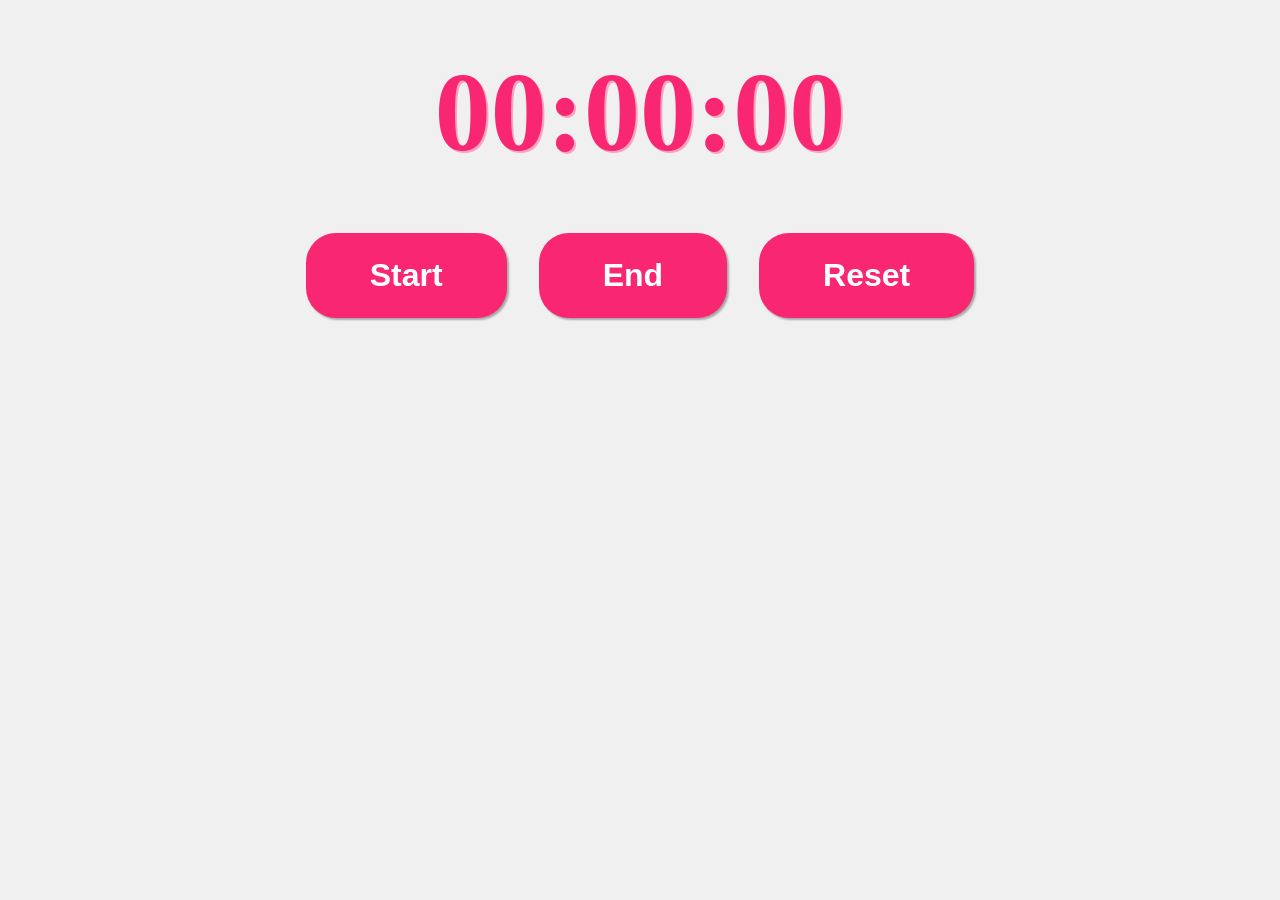
<file: index.html>
<!DOCTYPE html>
<html lang="en">
<head>
    <meta charset="UTF-8">
    <meta name="viewport" content="width=device-width, initial-scale=1.0">
    <title>StopWatch</title>
    <link rel="stylesheet" href="style.css">
</head>
<body>
    <div id="timer">00:00:00</div>
    <div id="button">
        <button id="start">Start</button>
        <button id="stop">End</button>
        <button id="reset">Reset</button>
    </div>
    <script src="style.js"></script>
</body>
</html>
</file>
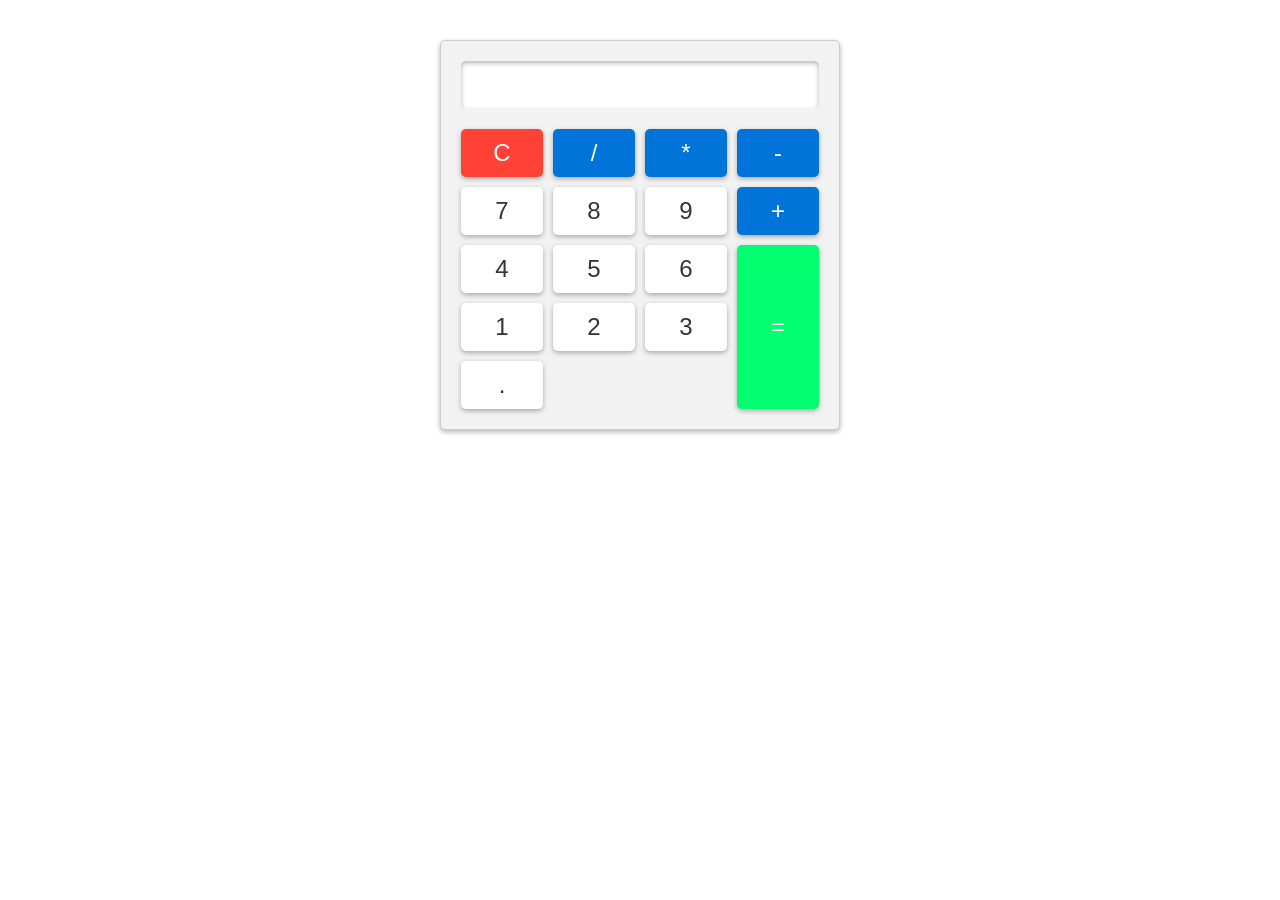
<file: calculator.html>
<!DOCTYPE html>
<html lang="en">

<head>
    <meta charset="UTF-8">
    <meta name="viewport" content="width=device-width, initial-scale=1.0">
    <title>Calculator</title>
    <style>
       * {
  box-sizing: border-box;
  margin: 0;
}

#calculator {
  background-color: #f2f2f2;
  padding: 20px;
  max-width: 400px;
  margin: 0 auto;
  border: solid 1px #ccc;
  box-shadow: 0 2px 5px rgba(0, 0, 0, 0.3);
  border-radius: 5px;
  margin-top: 40px;
}

#result{
    width: 100%;
    padding: 10px;
    font-size: 24px;
    color: #333;
    border: none;
    box-shadow: 0 2px 5px rgba(0, 0, 0, 0.3) inset;
    border-radius: 5px;
}

.button{
    display: grid;
    grid-template-columns: repeat(4, 1fr);
    grid-gap: 10px;
    margin-top: 20px;
}

button{
    padding: 10px;
    font-size: 24px;
    border: none;
    box-shadow: 0 2px 5px rgba(0, 0, 0, 0.3);
    border-radius: 5px;
    cursor: pointer;
    transition: background-color 0.3s ease;

}

button:hover{
    background-color: #ddd;
}

.clear{
    background-color: #ff4136;
    color: #fff;
}

.number, .decimal{
    background-color: #fff;
    color: #333;

}

.operator{
    background-color: #0074d9;
    color: #fff;
}

.equal{
    background-color: #01ff70;
    grid-row: span 3;
    color: #fff;
}
    </style>
</head>

<body>
    <div id="calculator">
        <input type="text" id="result" readonly>
        <div class="button">
            <button class="clear">C</button>
            <button class="operator">/</button>
            <button class="operator">*</button>
            <button class="operator">-</button>
            <button class="number">7</button>
            <button class="number">8</button>
            <button class="number">9</button>
            <button class="operator">+</button>
            <button class="number">4</button>
            <button class="number">5</button>
            <button class="number">6</button>
            <button class="equal">=</button>
            <button class="number">1</button>
            <button class="number">2</button>
            <button class="number">3</button>
            <button class="decimal">.</button>

            </div>
        </div>
    </div>
    <script>
        const buttonsEl = document.querySelectorAll("button");

const inputFieldEl = document.getElementById("result");

for (let i = 0; i < buttonsEl.length; i++) {
  buttonsEl[i].addEventListener("click", () => {
    const buttonValue = buttonsEl[i].textContent;
    if (buttonValue === "C") {
      clearResult();
    } else if (buttonValue === "=") {
      calculateResult();
    } else {
      appendValue(buttonValue);
    }
  });
}

function clearResult() {
  inputFieldEl.value = "";
}

function calculateResult() {
  inputFieldEl.value = eval(inputFieldEl.value);
}

function appendValue(buttonValue) {
  inputFieldEl.value += buttonValue;
  //   inputFieldEl.value = inputFieldEl.value + buttonValue;
}
        
    </script>
</body>

</html>
</file>
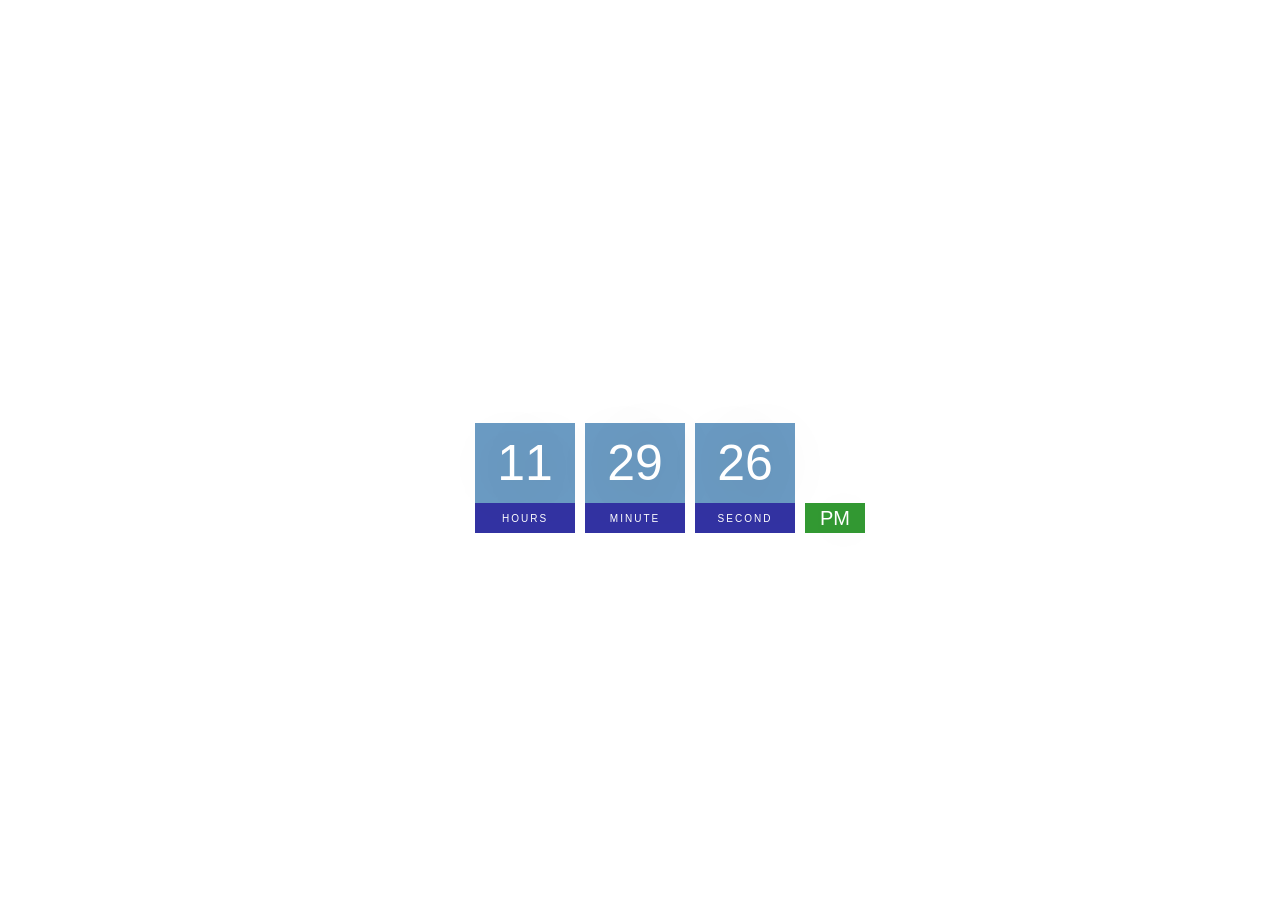
<file: digital_watch.html>
<!DOCTYPE html>
<html lang="en">
<head>
    <meta charset="UTF-8">
    <meta name="viewport" content="width=device-width, initial-scale=1.0">
    <title>Digital Watch</title>
    <style>
        body{
            margin:0;
            font-family: sans-serif;
            display: flex;
            flex-direction: column;
            align-items: center;
            height: 100vh;
            justify-content: center;
            background: url("https://images.unsplash.com/photo-1499002238440-d264edd596ec?ixlib=rb-1.2.1&ixid=MnwxMjA3fDB8MHxwaG90by1wYWdlfHx8fGVufDB8fHx8&auto=format&fit=crop&w=1470&q=80");
            background-size: cover;
            overflow: hidden;
        }
        h2{
            text-transform: uppercase;
            font-size: 20px;
            letter-spacing: 4px;
            text-align: center;
            color:white;
        }
        .clock{
            display: flex;
        }
        .clock div{
            margin: 5px;
            position: relative;
        }
        .clock .text{
            height: 30px;
            font-size: 10px;
            text-transform: uppercase;
            letter-spacing: 2px;
            background: darkblue;
            opacity: 0.8;
        }
        .clock span{
            width: 100px;
            height: 80px;
            background: steelblue;
            opacity: 0.8;
            color: white;
            display: flex;
            justify-content: center;
            align-items: center;
            font-size: 50px;
            text-shadow: 2px 2px 4pc rgba(0,0,0,0.3);
        }
        .clock #ampm{
            width: 60px;
            height: 30px;
            font-size: 20px;
            position: absolute;
            background: green;
            bottom: 0;

        }
    </style>
</head>
<body>
    <h2>Digital Watch</h2>
    <div class="clock">
        <div>
        <span id="hour">00</span>
        <span class="text">Hours</span>
    </div>
    <div>
        <span id="minute">00</span>
        <span class="text">Minute</span>
    </div>
    <div>
    <span id="second">00</span>
    <span class="text">Second</span>
    </div>
    <div>
        <span id="ampm">AM</span>
    </div>
    </div>

    <script>
        const hourE1 = document.getElementById("hour");
        const minutesE1 = document.getElementById("minute");
        const secondE1 = document.getElementById("second");
        const ampmE1 = document.getElementById("ampm");

        function updateClock (){
            let h = new Date().getHours();
            let m = new Date().getMinutes();
            let s = new Date().getSeconds();
            let ampm = "AM";

            if(h > 12){
                h = h-12;
                ampm = "PM";
            }

            h = h < 10 ? "0" + h : h;
            m = m < 10 ? "0" + m : m;
            s = s < 10 ? "0" + s : s;

            hourE1.innerText = h;
            minutesE1.innerText = m;
            secondE1.innerText = s;
            ampmE1.innerText = ampm;
            setTimeout(() => {
                updateClock();
            }, 1000);
        }
        updateClock();
    </script>
</body>
</html>
</file>
<file: style.css>
body {
    background-color: #f0f0f0;
    font-family: "Poppins" sans-serif;
    display: flex;
    flex-direction: column;
    justify-content: center;
    min-height: 100;
    overflow: hidden;
    align-items: center;
}

#timer {
    font-size: 7rem;
    font-weight: 700;
    text-shadow: 2px 2px #f8a5c2;
    color: #f92672;
    width: 600px;
    text-align: center;
    margin: 40px auto;


}

#button {
    display: flex;
    justify-content: center;

}

button {
    background-color: #f92672;
    color: white;
    border: none;
    font-size: 2rem;
    font-weight: bold;
    padding: 1.5rem 4rem;
    margin: 1rem;
    border-radius: 30px;
    cursor: pointer;
    box-shadow: 2px 2px 2px rgba(0, 0, 0, 0.3);
    transition: all 0.2s;
}

button:hover {
    background-color: #f44583;
    box-shadow: 2px 2px 10px rgba(0, 0, 0, 0.5);
}
button[disabled]{
    opacity: 0.5;
    cursor: default;
}
@media (max-width: 800px) {
  #timer {
    font-size: 4rem;
    width: 350px;
  }

  button {
    font-size: 1.5rem;
    padding: 1rem 2rem;
  }
}
</file>
